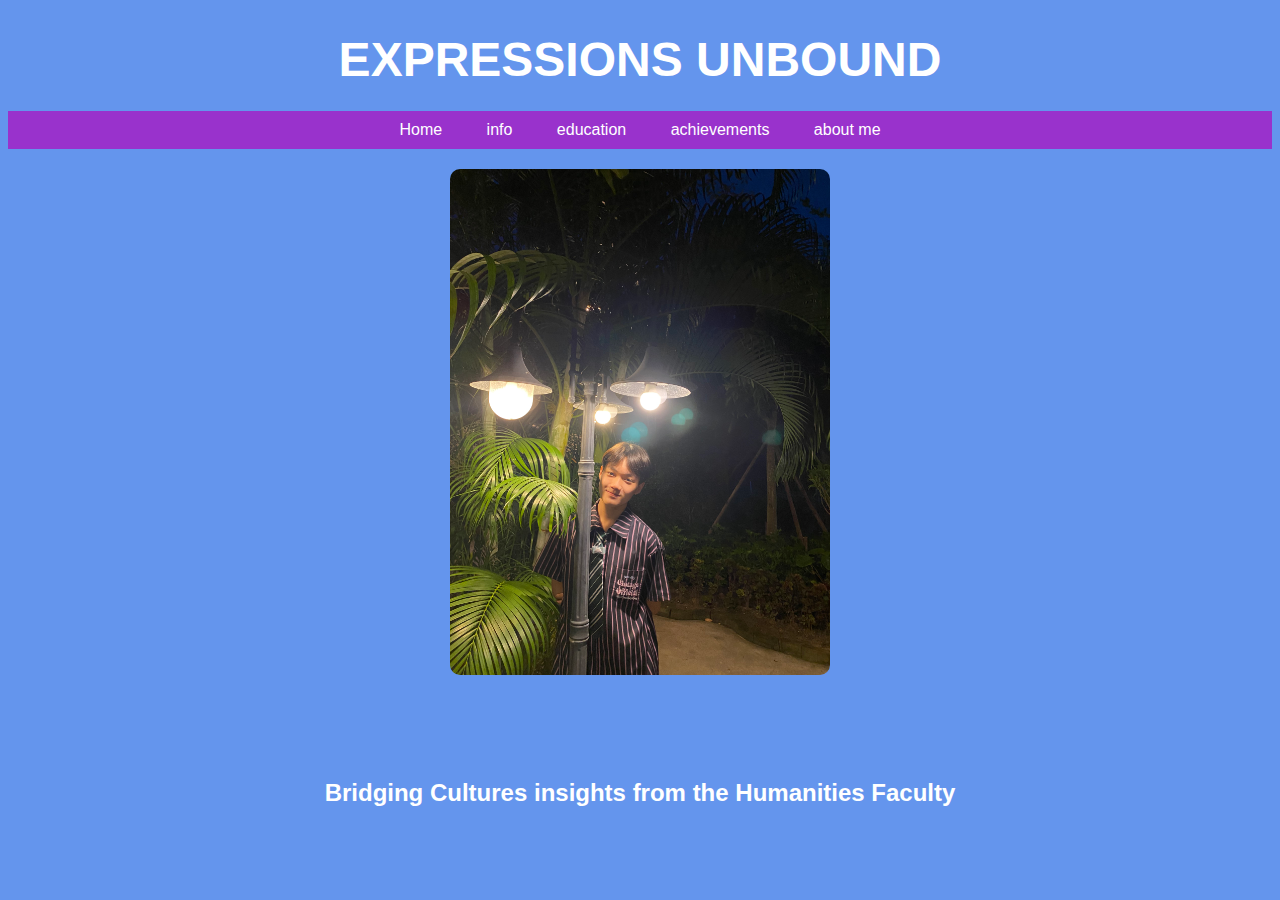
<file: index.html>
<!DOCTYPE html>
<html>
<head>
<title>EXPRESSIONS UNBOUND</title>
<style>
body {
  background-color:cornflowerblue;
  color: white;
  font-family: sans-serif;
  text-align: center;
}

h1 {
  font-size: 3em;
  margin-bottom: 0.5em;
}

.nav {
  background-color:darkorchid;
  padding: 10px;
  margin-bottom: 20px;
}

.nav a {
  color: white;
  text-decoration: none;
  padding: 10px;
  margin: 0 10px;
}

img {
  border-radius: 10px;
  max-width: 30%;
}

.footer {
  margin-top: 100px;
}
</style>
</head>
<body>

<h1>EXPRESSIONS UNBOUND</h1>

<div class="nav">
  <a href="index.html">Home</a>
  <a href="about-me.html">info</a>
  <a href="education.html">education</a>
  <a href="achievements.html">achievements</a>
  <a href="#">about me</a>
</div>

<img src="m322102.jpeg" alt="Profile Picture">

<div class="footer">
  <h2>Bridging Cultures  insights from the Humanities Faculty</h2>
</div>

</body>
</html>
</file>
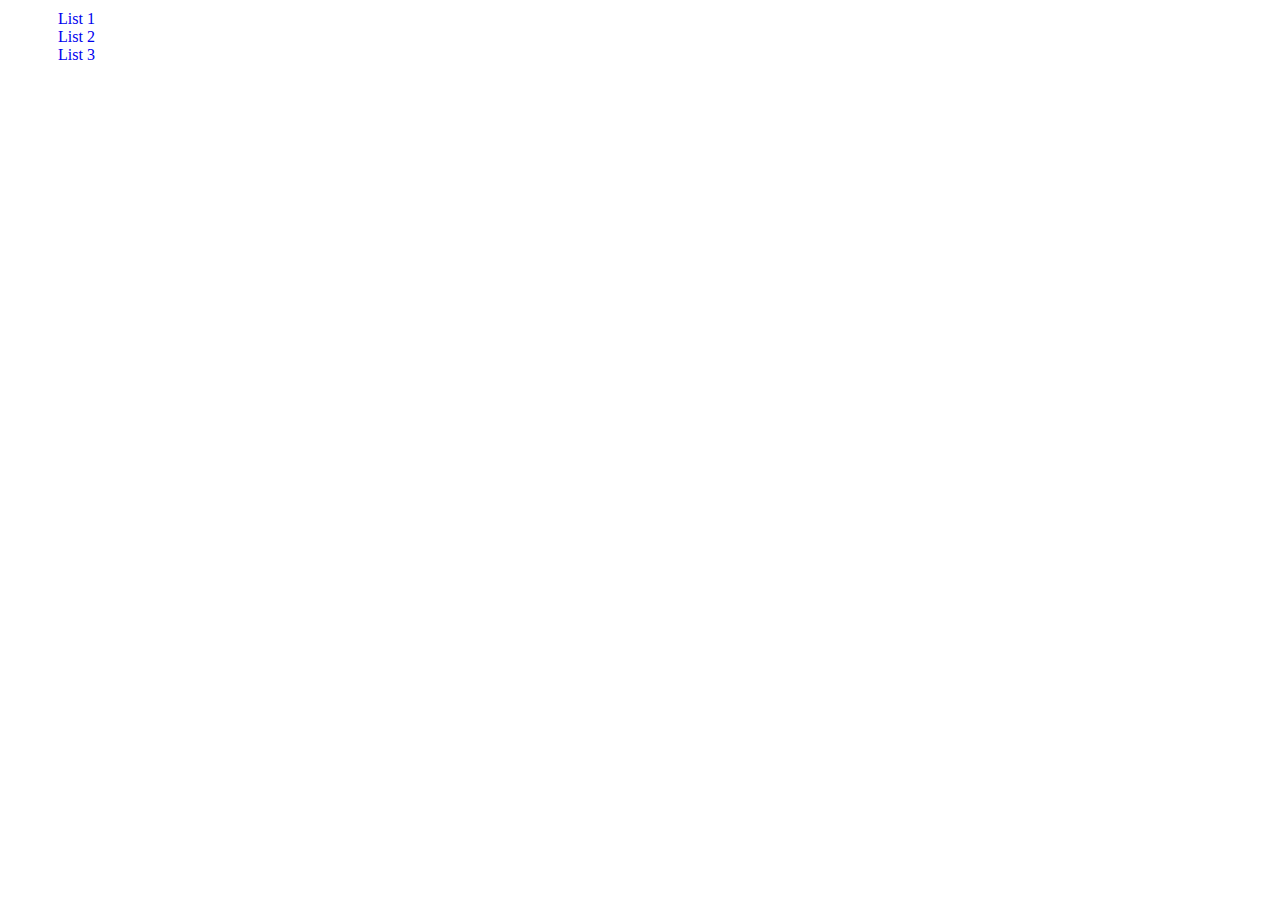
<file: navigation bar.html>
<!DOCTYPE html>
<html lang="en">
<head>
    <meta charset="UTF-8">
    <meta name="viewport" content="width=device-width, initial-scale=1.0">
    <title>Document</title>
    <link rel="stylesheet" href="mystyle.css">
</head>
<body>
    <div class="nav-bar"></a>
       <ul>
          <li><a href="#">List 1</a></li>
          <li><a href="#">List 2</a></li>
          <li><a href="#">List 3</a></li>
       </ul>
    </div>

    
</body>
</html>
</file>
<file: mystyle.css>
ul{
    list-style-type: none;
    margin: 10px;
    
}

ul li a{
    text-decoration: none;
}
</file>
